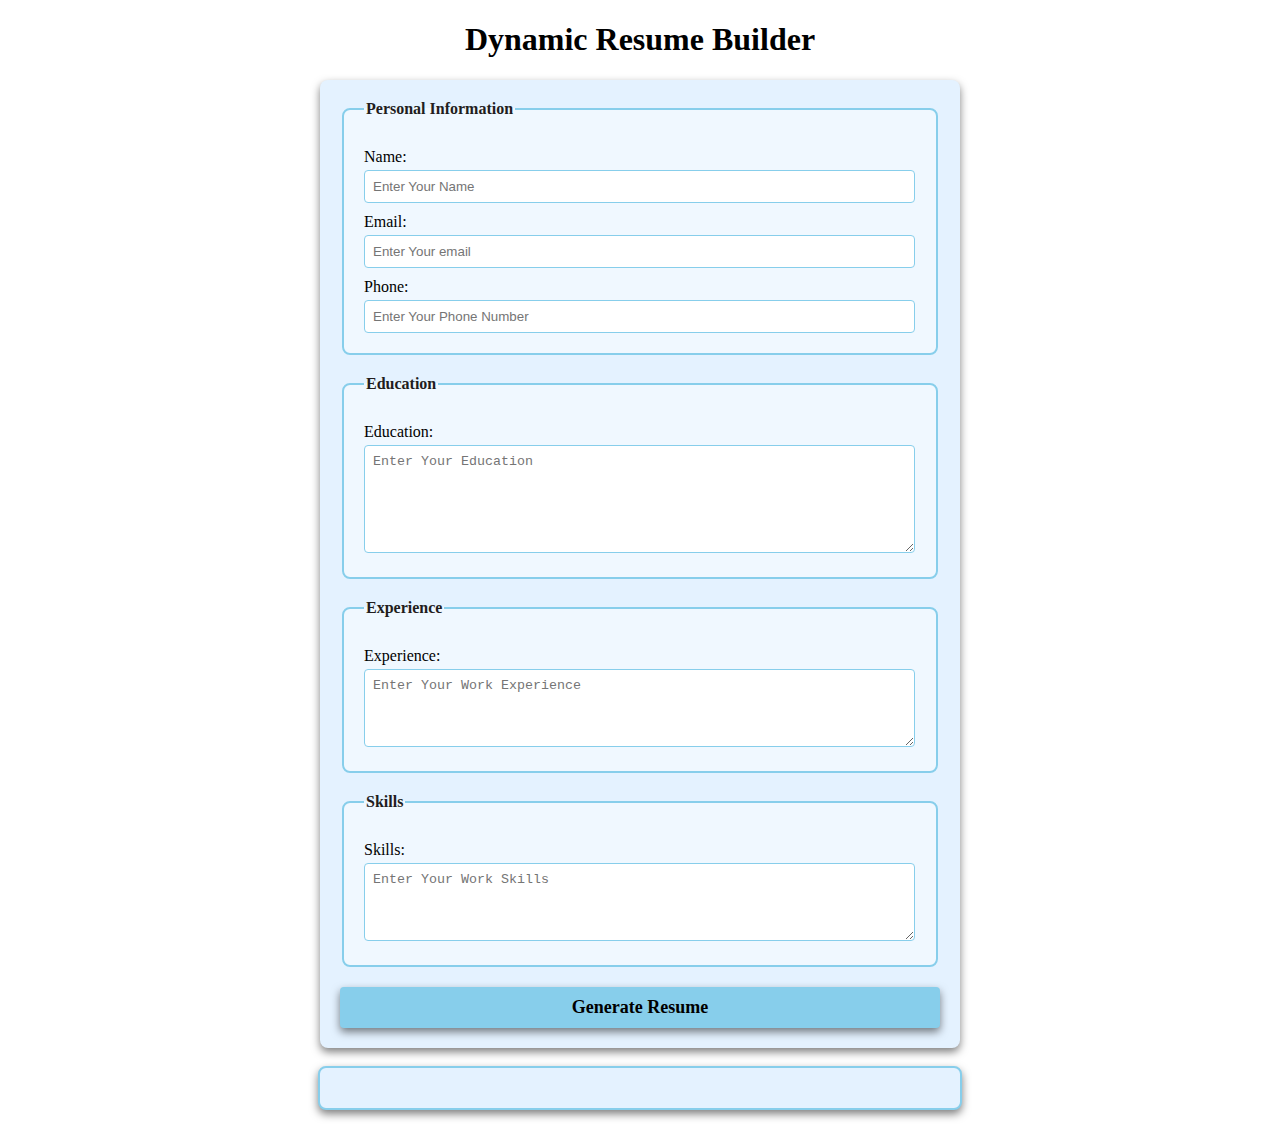
<file: step 3/index.html>
<!DOCTYPE html>
<html lang="en">
<head>
    <meta charset="UTF-8">
    <meta name="viewport" content="width=device-width, initial-scale=1.0">
    <title>Dynamic Resume Builder</title>
    <link rel="stylesheet" href="style.css">
</head>
<body>
    <h1>Dynamic Resume Builder</h1>
    <form id="resume-form">
<fieldset>
    <legend><b>Personal Information</b></legend>
    <label for="name"> Name: </label>
    <input type="text" id="name" placeholder="Enter Your Name" required>
    <label for="email"> Email: </label>
    <input type="email" id="email" placeholder="Enter Your email" required>
    <label for="Phone"> Phone: </label>
    <input type="tel" id="phone" placeholder="Enter Your Phone Number" required>

</fieldset>

<fieldset>
    <legend><b>Education</b></legend>
    <label for="education"> Education: </label>
    <textarea id="education" placeholder="Enter Your Education" rows="6" ></textarea>

</fieldset>

<fieldset>
    <legend><b>Experience</b></legend>
    <label for="Experience"> Experience: </label>
    <textarea id="experience" placeholder="Enter Your Work Experience" rows="4" ></textarea>

</fieldset>

<fieldset>
    <legend><b>Skills</b></legend>
    <label for="Skills"> Skills: </label>
    <textarea id="skills" placeholder="Enter Your Work Skills" rows="4" ></textarea>

</fieldset>
        <button type="submit"><b>Generate Resume</b></button>
    </form>

    <br>


    <!-- Dynamic Resume -->
     <div id="resume-display">
        <!-- Resume will be generated below -->
     </div>
     
     <script src="script.js"></script>

</body>
</html>
</file>
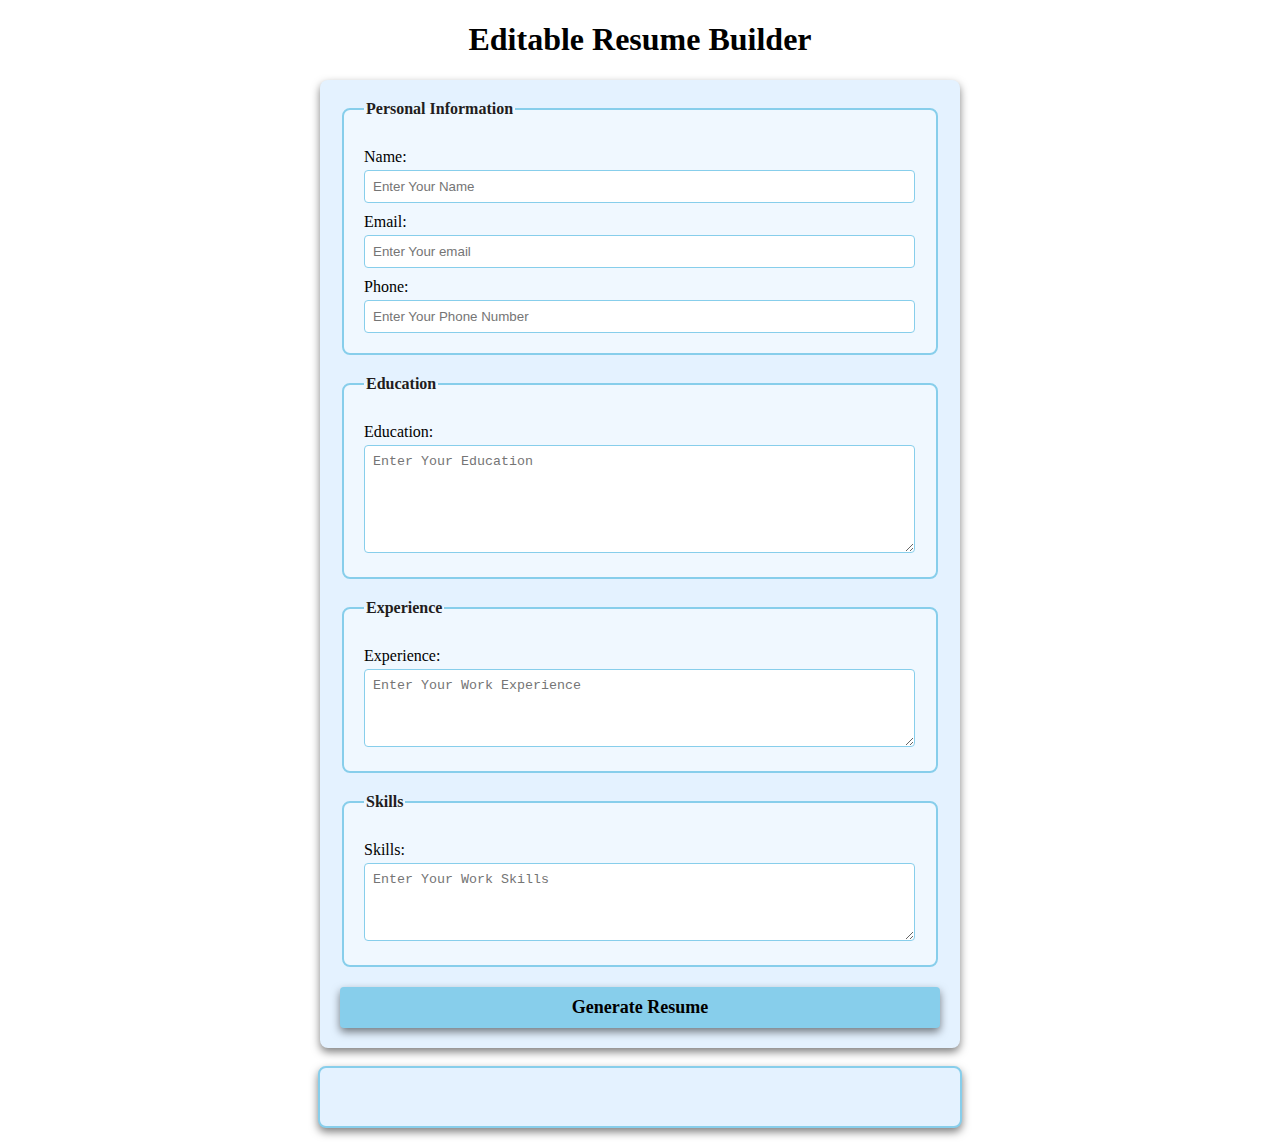
<file: step 4/index.html>
<!DOCTYPE html>
<html lang="en">
<head>
    <meta charset="UTF-8">
    <meta name="viewport" content="width=device-width, initial-scale=1.0">
    <title>Editable Resume Builder</title>
    <link rel="stylesheet" href="style.css">
</head>
<body>
    <h1>Editable Resume Builder</h1>
    <form id="resume-form">
<fieldset>
    <legend><b>Personal Information</b></legend>
    <label for="name"> Name: </label>
    <input type="text" id="name" placeholder="Enter Your Name" required>
    <label for="email"> Email: </label>
    <input type="email" id="email" placeholder="Enter Your email" required>
    <label for="Phone"> Phone: </label>
    <input type="tel" id="phone" placeholder="Enter Your Phone Number" required>

</fieldset>

<fieldset>
    <legend><b>Education</b></legend>
    <label for="education"> Education: </label>
    <textarea id="education" placeholder="Enter Your Education" rows="6" ></textarea>

</fieldset>

<fieldset>
    <legend><b>Experience</b></legend>
    <label for="Experience"> Experience: </label>
    <textarea id="experience" placeholder="Enter Your Work Experience" rows="4" ></textarea>

</fieldset>

<fieldset>
    <legend><b>Skills</b></legend>
    <label for="Skills"> Skills: </label>
    <textarea id="skills" placeholder="Enter Your Work Skills" rows="4" ></textarea>

</fieldset>
        <button type="submit"><b>Generate Resume</b></button>
    </form>

    <br>


    <!-- Dynamic and Editable Resume -->
     <div id="resume-display" contenteditable="true">
        <!-- Resume will be generated below -->
     </div>
     
     <script src="script.js"></script>

</body>
</html>
</file>
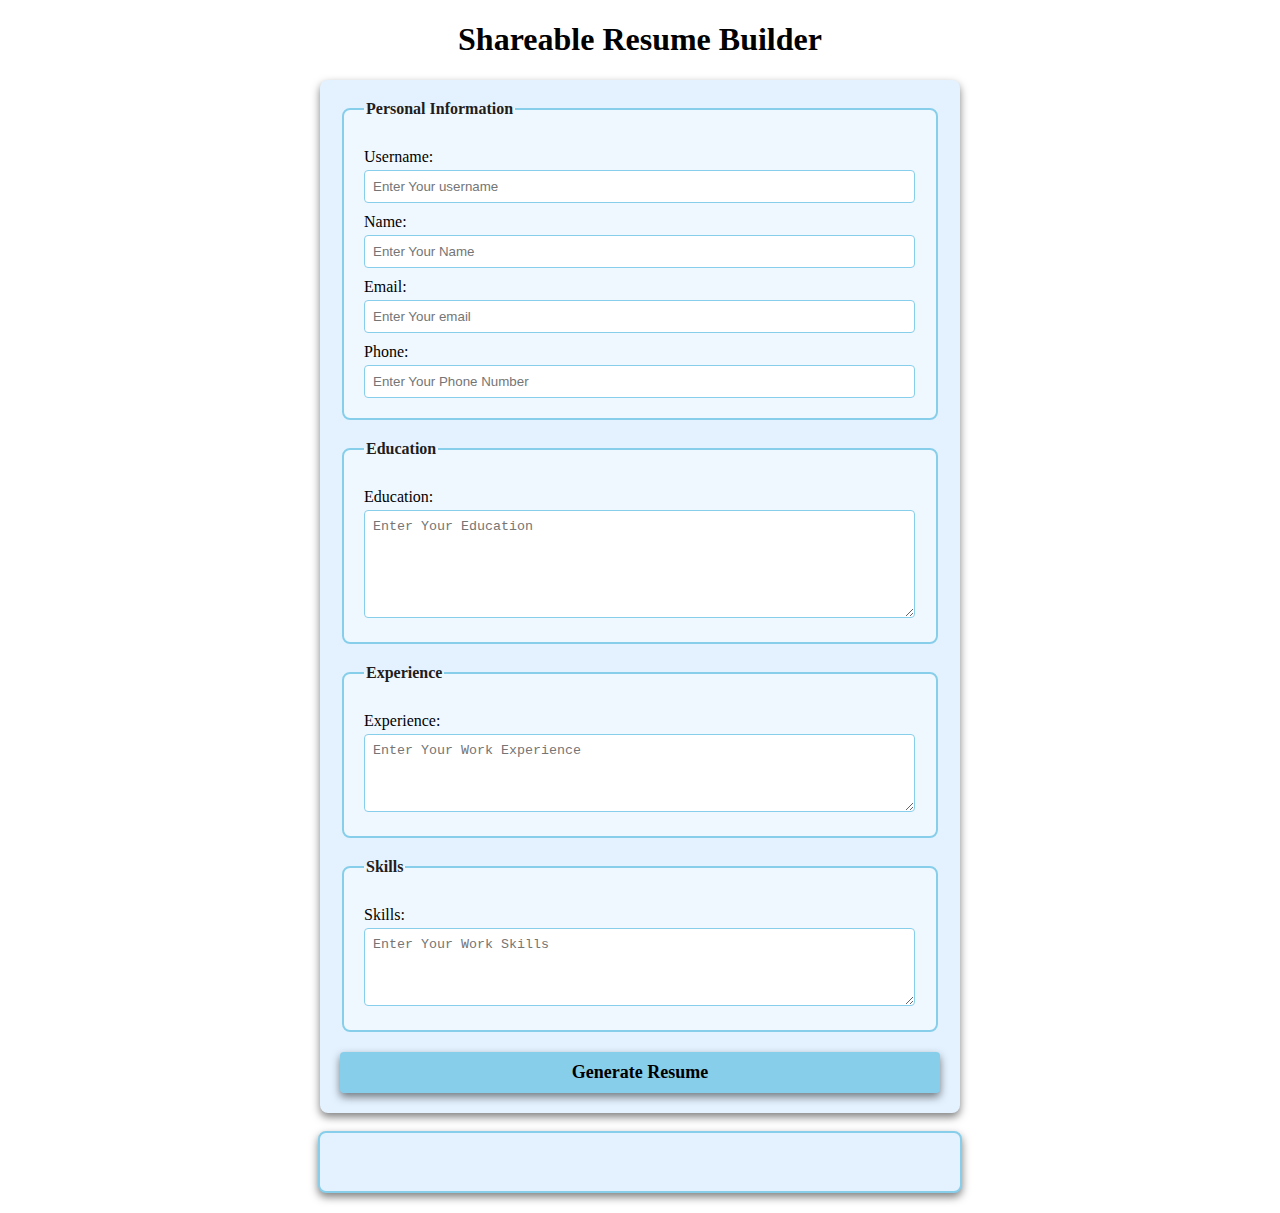
<file: step 5/index.html>
<!DOCTYPE html>
<html lang="en">
<head>
    <meta charset="UTF-8">
    <meta name="viewport" content="width=device-width, initial-scale=1.0">
    <title>Shareable Resume Builder</title>
    <link rel="stylesheet" href="style.css">
</head>
<body>
    <h1>Shareable Resume Builder</h1>
    <form id="resume-form">
<fieldset>
    <legend><b>Personal Information</b></legend>
    <label for="username">Username: </label>
    <input type="text" id="username" placeholder="Enter Your username" required>
    <label for="name"> Name: </label>
    <input type="text" id="name" placeholder="Enter Your Name" required>
    <label for="email"> Email: </label>
    <input type="email" id="email" placeholder="Enter Your email" required>
    <label for="Phone"> Phone: </label>
    <input type="tel" id="phone" placeholder="Enter Your Phone Number" required>

</fieldset>

<fieldset>
    <legend><b>Education</b></legend>
    <label for="education"> Education: </label>
    <textarea id="education" placeholder="Enter Your Education" rows="6" ></textarea>

</fieldset>

<fieldset>
    <legend><b>Experience</b></legend>
    <label for="Experience"> Experience: </label>
    <textarea id="experience" placeholder="Enter Your Work Experience" rows="4" ></textarea>

</fieldset>

<fieldset>
    <legend><b>Skills</b></legend>
    <label for="Skills"> Skills: </label>
    <textarea id="skills" placeholder="Enter Your Work Skills" rows="4" ></textarea>

</fieldset>
        <button type="submit"><b>Generate Resume</b></button>
    </form>

    <br>


    <!-- Dynamic and Editable Resume -->
     <div id="resume-display" contenteditable="true">
        <!-- Resume will be generated below -->
     </div>
     
     <!-- section for the shareable link and download pdf option -->
     <div id="shareable-link-container" style="display: none;">
        <h2>Shareable Link</h2>
        <p>Here is your unique link to view or edit your resume:</p>
        <a href="#" id="shareable-link" target="_blank"></a>
        <br>
        <button id="download-pdf"><b>Download as Pdf</b></button>
     </div>

     <script src="script.js"></script>

</body>
</html>
</file>
<file: step 3/style.css>
/* Styling form and resume sections */

body {
    font-family: 'Times New Roman', Times, serif;
    margin: 20px;
    padding: 0;
    background-color: white;
}

form {
    margin: auto;
    background-color: rgb(228, 242, 255);
    border-radius: 8px;
    box-shadow: 0 4px 8px rgba(0, 0, 0, 0.5);
    padding: 20px;
    max-width: 600px;
}

h1 {
    text-align: center;
    color: black;
}

fieldset {
    border: 2px solid skyblue;
    border-radius: 8px;
    padding: 20px;
    margin-bottom: 20px;
    background-color: aliceblue;
}

legend {
    font-weight: bold;
    text-align: left;
    color: rgb(34, 29, 29);
}

label {
    display: block;
    margin-top: 10px;
    color: black;

}

input,textarea {
    margin-top: 4px;
    padding: 8px;
    width: calc(100% - 1px);
    border: 1px solid skyblue;
    border-radius: 4px;
    box-sizing: border-box;
}

button {
    display: block;
    width: 100%;
    background-color: skyblue;
    color: black;
    border: none;
    border-radius: 4px;
    box-shadow: 0 4px 8px rgba(0, 0, 0, 0.5);
    margin-top: 10px;
    font-size: 18px;
    font-family: 'Times New Roman', Times, serif;
    padding: 10px;
    cursor: pointer;
}

button :hover {
    color: blue;
}

#resume-display {
    max-width: 600px;
    margin: auto;
    padding: 20px;
    border: 2px solid skyblue;
    border-radius: 8px;
    background-color: rgb(228, 242, 255);
    box-shadow: 0 4px 8px rgba(0, 0, 0, 0.5);
}

#resume-display h2 {
    color: black;
}
</file>
<file: step 4/style.css>
/* Styling form and resume sections */

body {
    font-family: 'Times New Roman', Times, serif;
    margin: 20px;
    padding: 0;
    background-color: white;
}

form {
    margin: auto;
    background-color: rgb(228, 242, 255);
    border-radius: 8px;
    box-shadow: 0 4px 8px rgba(0, 0, 0, 0.5);
    padding: 20px;
    max-width: 600px;
}

h1 {
    text-align: center;
    color: black;
}

fieldset {
    border: 2px solid skyblue;
    border-radius: 8px;
    padding: 20px;
    margin-bottom: 20px;
    background-color: aliceblue;
}

legend {
    font-weight: bold;
    text-align: left;
    color: rgb(34, 29, 29);
}

label {
    display: block;
    margin-top: 10px;
    color: black;

}

input,textarea {
    margin-top: 4px;
    padding: 8px;
    width: calc(100% - 1px);
    border: 1px solid skyblue;
    border-radius: 4px;
    box-sizing: border-box;
}

button {
    display: block;
    width: 100%;
    background-color: skyblue;
    color: black;
    border: none;
    border-radius: 4px;
    box-shadow: 0 4px 8px rgba(0, 0, 0, 0.5);
    margin-top: 10px;
    font-size: 18px;
    font-family: 'Times New Roman', Times, serif;
    padding: 10px;
    cursor: pointer;
}

button :hover {
    color: blue;
}

#resume-display {
    max-width: 600px;
    margin: auto;
    padding: 20px;
    border: 2px solid skyblue;
    border-radius: 8px;
    background-color: rgb(228, 242, 255);
    box-shadow: 0 4px 8px rgba(0, 0, 0, 0.5);
/* Making the resume editable  */
    outline: none;
}

#resume-display h2 {
    color: black;
}
</file>
<file: step 5/style.css>
/* Styling form and resume sections */

body {
    font-family: 'Times New Roman', Times, serif;
    margin: 20px;
    padding: 0;
    background-color: white;
}

form {
    margin: auto;
    background-color: rgb(228, 242, 255);
    border-radius: 8px;
    box-shadow: 0 4px 8px rgba(0, 0, 0, 0.5);
    padding: 20px;
    max-width: 600px;
}

h1 {
    text-align: center;
    color: black;
}

fieldset {
    border: 2px solid skyblue;
    border-radius: 8px;
    padding: 20px;
    margin-bottom: 20px;
    background-color: aliceblue;
}

legend {
    font-weight: bold;
    text-align: left;
    color: rgb(34, 29, 29);
}

label {
    display: block;
    margin-top: 10px;
    color: black;

}

input,textarea {
    margin-top: 4px;
    padding: 8px;
    width: calc(100% - 1px);
    border: 1px solid skyblue;
    border-radius: 4px;
    box-sizing: border-box;
}

button {
    display: block;
    width: 100%;
    background-color: skyblue;
    color: black;
    border: none;
    border-radius: 4px;
    box-shadow: 0 4px 8px rgba(0, 0, 0, 0.5);
    margin-top: 10px;
    font-size: 18px;
    font-family: 'Times New Roman', Times, serif;
    padding: 10px;
    cursor: pointer;
}

button :hover {
    color: blue;
}

#resume-display {
    max-width: 600px;
    margin: auto;
    padding: 20px;
    border: 2px solid skyblue;
    border-radius: 8px;
    background-color: rgb(228, 242, 255);
    box-shadow: 0 4px 8px rgba(0, 0, 0, 0.5);
/* Making the resume editable  */
    outline: none;
}

#resume-display h2 {
    color: black;
}
</file>
